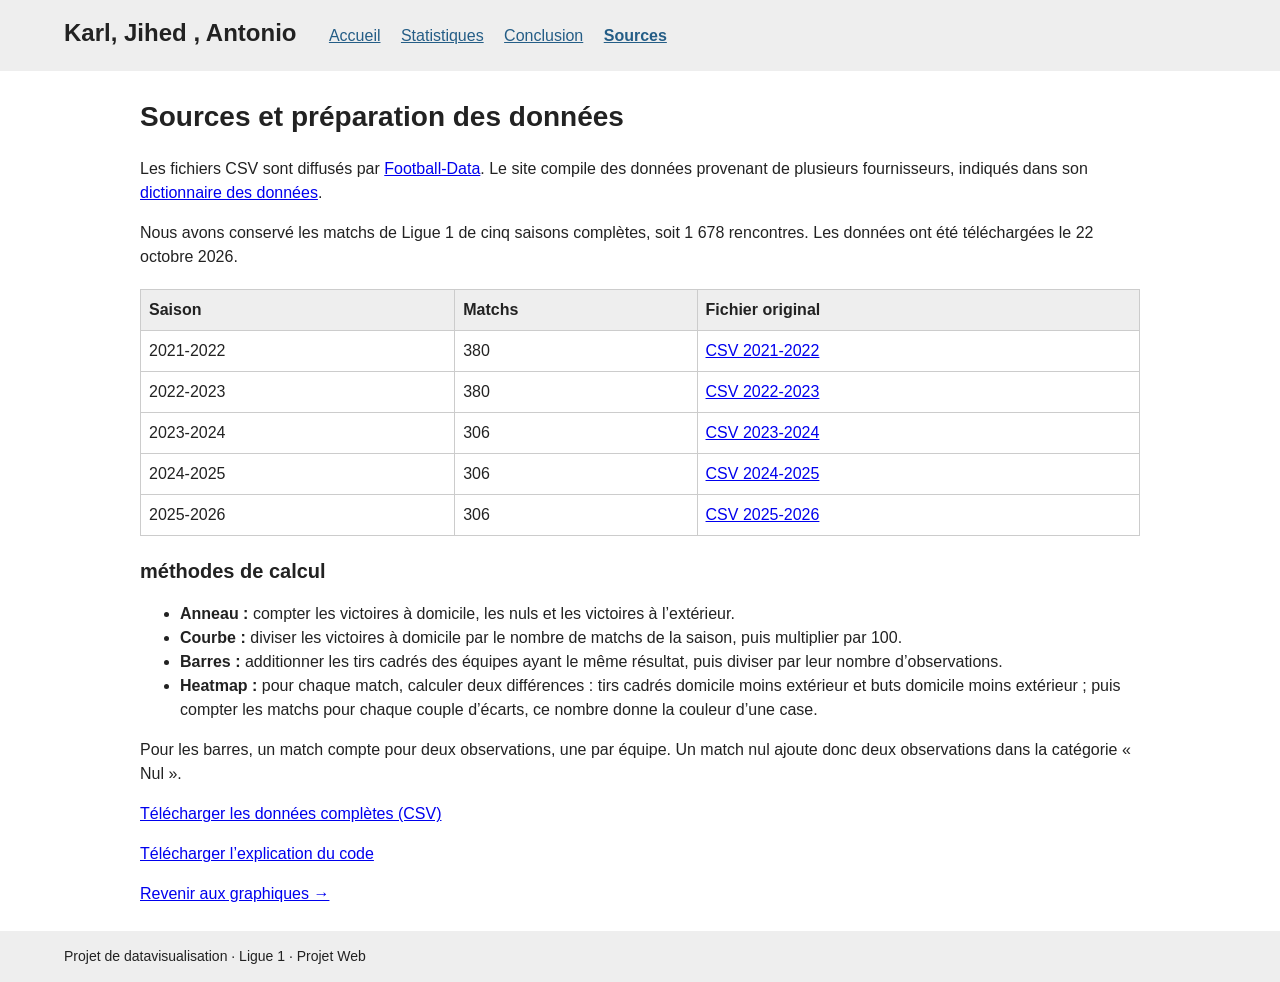
<file: methode.html>
<!DOCTYPE html>
<html lang="fr">

<head>
    <meta charset="UTF-8">
    <title>Sources - Football et statistiques</title>
    <link rel="stylesheet" href="dataviz_main.css">
</head>

<body>
    <header>
        <a class="nom" href="index.html">Karl, Jihed , Antonio</a>
        <nav>
            <a href="index.html">Accueil</a>
            <a href="statistiques.html">Statistiques</a>
            <a href="prediction.html">Conclusion</a>
            <a class="actif" aria-current="page" href="methode.html">Sources</a>
        </nav>
    </header>
    <main>
        <h1>Sources et préparation des données</h1>
        <p>Les fichiers CSV sont diffusés par
            <a href="https://football-data.co.uk/francem.php" target="_blank" rel="noopener">Football-Data</a>.
            Le site compile des données provenant de plusieurs fournisseurs, indiqués dans son
            <a href="https://www.football-data.co.uk/notes.txt" target="_blank" rel="noopener">dictionnaire des
                données</a>.
        </p>
        <p>Nous avons conservé les matchs de Ligue 1 de cinq saisons complètes, soit 1 678 rencontres.
            Les données ont été téléchargées le 22 octobre 2026.</p>
        <table>
            <thead>
                <tr>
                    <th scope="col">Saison</th>
                    <th scope="col">Matchs</th>
                    <th scope="col">Fichier original</th>
                </tr>
            </thead>
            <tbody>
                <tr>
                    <td>2021-2022</td>
                    <td>380</td>
                    <td><a href="https://football-data.co.uk/mmz4281/2122/F1.csv">CSV 2021-2022</a></td>
                </tr>
                <tr>
                    <td>2022-2023</td>
                    <td>380</td>
                    <td><a href="https://football-data.co.uk/mmz4281/2223/F1.csv">CSV 2022-2023</a></td>
                </tr>
                <tr>
                    <td>2023-2024</td>
                    <td>306</td>
                    <td><a href="https://football-data.co.uk/mmz4281/2324/F1.csv">CSV 2023-2024</a></td>
                </tr>
                <tr>
                    <td>2024-2025</td>
                    <td>306</td>
                    <td><a href="https://football-data.co.uk/mmz4281/2425/F1.csv">CSV 2024-2025</a></td>
                </tr>
                <tr>
                    <td>2025-2026</td>
                    <td>306</td>
                    <td><a href="https://football-data.co.uk/mmz4281/2526/F1.csv">CSV 2025-2026</a></td>
                </tr>
            </tbody>
        </table>

        <h2>méthodes de calcul</h2>
        <ul>
            <li><strong>Anneau :</strong> compter les victoires à domicile, les nuls et les victoires à l’extérieur.
            </li>
            <li><strong>Courbe :</strong> diviser les victoires à domicile par le nombre de matchs de la saison, puis
                multiplier par 100.</li>
            <li><strong>Barres :</strong> additionner les tirs cadrés des équipes ayant le même résultat, puis diviser
                par leur nombre d’observations.</li>
            <li><strong>Heatmap :</strong> pour chaque match, calculer deux différences : tirs cadrés domicile
                moins extérieur et buts domicile moins extérieur ; puis compter les matchs pour chaque
                couple d’écarts, ce nombre donne la couleur d’une case.</li>
        </ul>
        <p>Pour les barres, un match compte pour deux observations, une par équipe.
            Un match nul ajoute donc deux observations dans la catégorie « Nul ».</p>



        <p><a href="data/ligue1_matchs_2021_2026.csv" download>Télécharger les données complètes (CSV)</a></p>
        <p><a href="lire-le-code.md" download>Télécharger l’explication du code</a></p>
        <p><a href="index.html">Revenir aux graphiques →</a></p>
    </main>
    <footer>Projet de datavisualisation · Ligue 1 · Projet Web</footer>
</body>

</html>
</file>
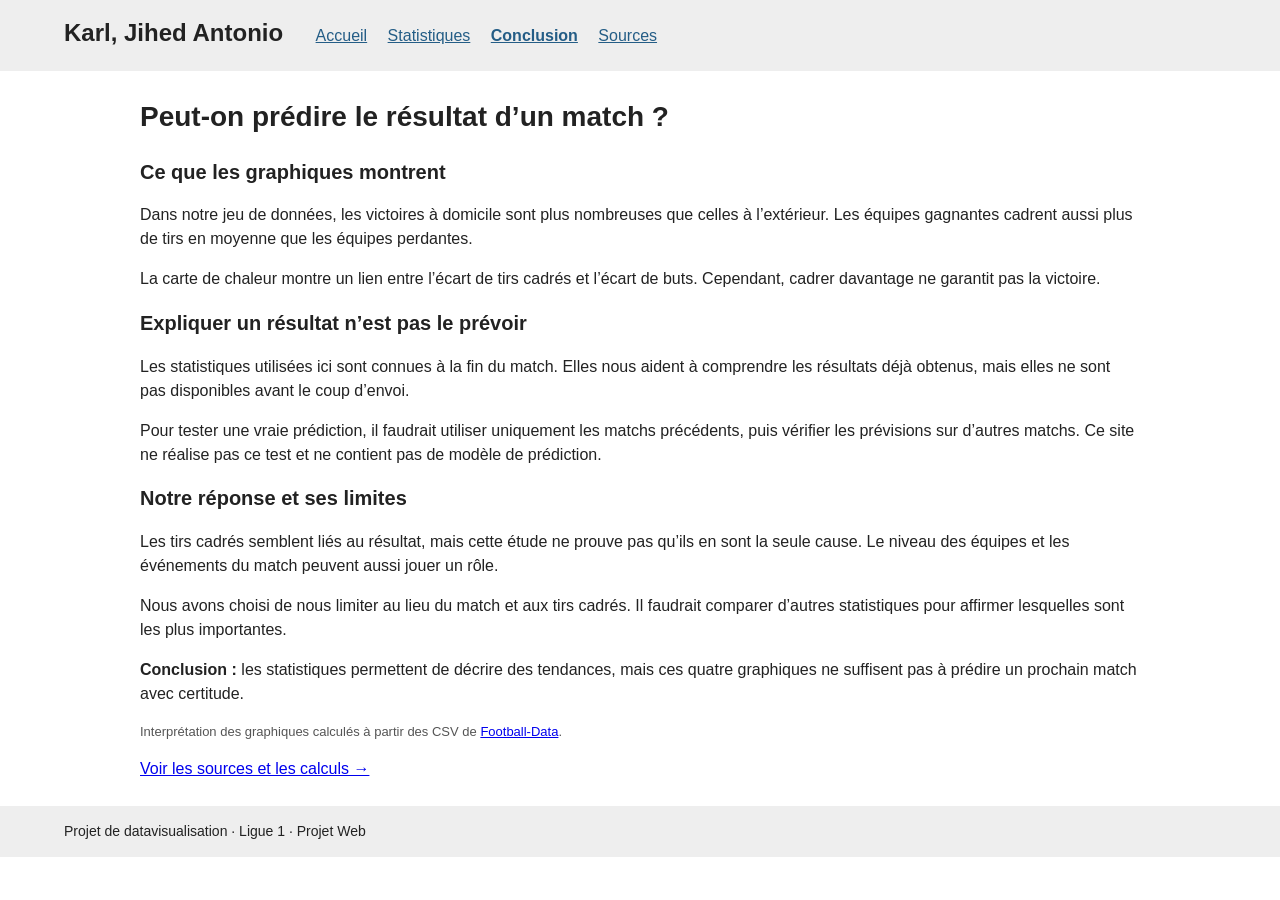
<file: prediction.html>
<!DOCTYPE html>
<html lang="fr">

<head>
    <meta charset="UTF-8">
    <title>Conclusion - Football et statistiques</title>
    <link rel="stylesheet" href="dataviz_main.css">
</head>

<body>
    <header>
        <a class="nom" href="index.html">Karl, Jihed Antonio</a>
        <nav>
            <a href="index.html">Accueil</a>
            <a href="statistiques.html">Statistiques</a>
            <a class="actif" aria-current="page" href="prediction.html">Conclusion</a>
            <a href="methode.html">Sources</a>
        </nav>
    </header>
    <main>
        <h1>Peut-on prédire le résultat d’un match ?</h1>
        <h2>Ce que les graphiques montrent</h2>
        <p>Dans notre jeu de données, les victoires à domicile sont plus nombreuses que celles à l’extérieur.
            Les équipes gagnantes cadrent aussi plus de tirs en moyenne que les équipes perdantes.</p>
        <p>La carte de chaleur montre un lien entre l’écart de tirs cadrés et l’écart de buts.
            Cependant, cadrer davantage ne garantit pas la victoire.</p>

        <h2>Expliquer un résultat n’est pas le prévoir</h2>
        <p>Les statistiques utilisées ici sont connues à la fin du match.
            Elles nous aident à comprendre les résultats déjà obtenus, mais elles ne sont pas disponibles avant le coup
            d’envoi.</p>
        <p>Pour tester une vraie prédiction, il faudrait utiliser uniquement les matchs précédents,
            puis vérifier les prévisions sur d’autres matchs. Ce site ne réalise pas ce test et ne contient pas de
            modèle de prédiction.</p>

        <h2>Notre réponse et ses limites</h2>
        <p>Les tirs cadrés semblent liés au résultat, mais cette étude ne prouve pas qu’ils en sont la seule cause.
            Le niveau des équipes et les événements du match peuvent aussi jouer un rôle.</p>
        <p>Nous avons choisi de nous limiter au lieu du match et aux tirs cadrés.
            Il faudrait comparer d’autres statistiques pour affirmer lesquelles sont les plus importantes.</p>
        <p><strong>Conclusion :</strong> les statistiques permettent de décrire des tendances,
            mais ces quatre graphiques ne suffisent pas à prédire un prochain match avec certitude.</p>
        <p class="source">Interprétation des graphiques calculés à partir des CSV de
            <a href="https://football-data.co.uk/francem.php" target="_blank" rel="noopener">Football-Data</a>.
        </p>
        <p><a href="methode.html">Voir les sources et les calculs →</a></p>
    </main>
    <footer>Projet de datavisualisation · Ligue 1 · Projet Web</footer>
</body>

</html>
</file>
<file: dataviz_main.css>
body {
    margin: 0;
    font-family: Arial, sans-serif;
    color: #222;
    line-height: 1.5;
    background: #fff;
}

header {
    background: #eeeeee;
    padding: 15px 5%;
}

.nom {
    font-size: 24px;
    font-weight: bold;
    text-decoration: none;
    color: #222;
    margin-right: 20px;
}

nav {
    display: inline-block;
}

nav a {
    color: #245d86;
    padding: 8px;
    display: inline-block;
}

.actif {
    font-weight: bold;
    text-decoration: underline;
}

main {
    width: 90%;
    max-width: 1000px;
    margin: 25px auto;
}

h1 {
    font-size: 28px;
}

h2 {
    font-size: 20px;
}

.graphiques {
    display: flex;
    flex-wrap: wrap;
    gap: 24px;
}

.graphique {
    width: 47%;
    min-width: 280px;
}

.chartContainer {
    position: relative;
    height: 280px;
}

.chartContainer canvas {
    width: 100%;
    height: 100%;
}

.source {
    font-size: 13px;
    color: #555;
}

table {
    border-collapse: collapse;
    width: 100%;
    margin: 20px 0;
}

th, td {
    border: 1px solid #ccc;
    padding: 8px;
    text-align: left;
}

th {
    background: #eeeeee;
}

footer {
    padding: 15px 5%;
    background: #eeeeee;
    font-size: 14px;
}

a:focus-visible {
    outline: 2px solid #245d86;
}
</file>
